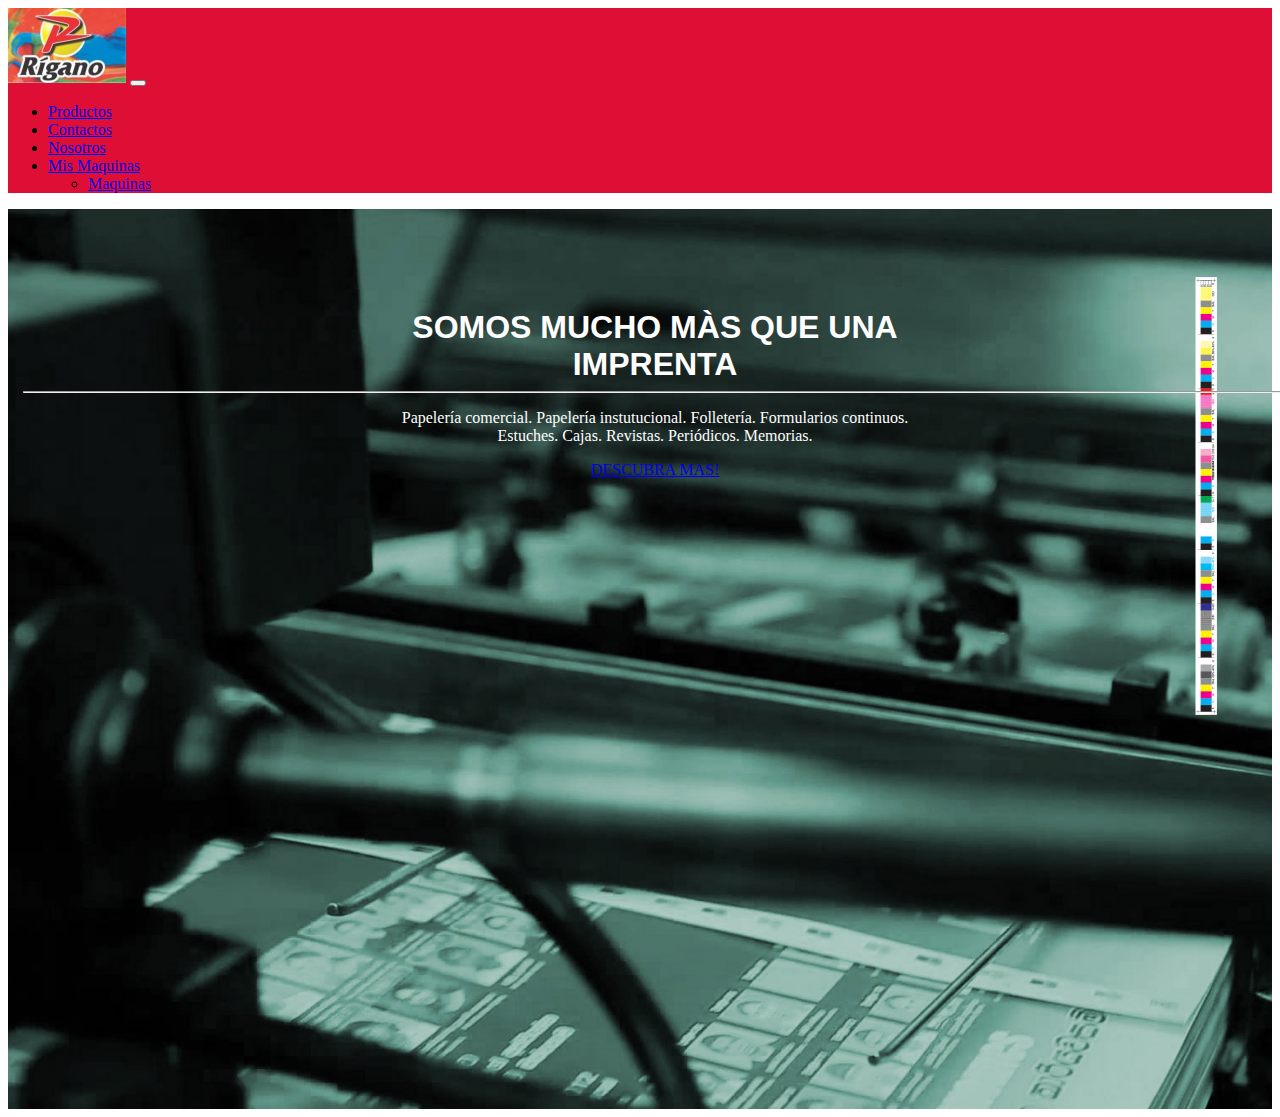
<file: index.html>
<!DOCTYPE html>
 <html lang="en">
  <head>
    <meta charset="utf-8">
    <meta name="viewport" content="width=device-width, initial-scale=1">
    <title>RIGANO</title>
    <link href="https://cdn.jsdelivr.net/npm/bootstrap@5.0.2/dist/css/bootstrap.min.css" rel="stylesheet" integrity="sha384-EVSTQN3/azprG1Anm3QDgpJLIm9Nao0Yz1ztcQTwFspd3yD65VohhpuuCOmLASjC" crossorigin="anonymous">
    <link rel="stylesheet" href="css/style.css"> 
 
  </head>
  <body>

    <script src="https://cdn.jsdelivr.net/npm/bootstrap@5.0.2/dist/js/bootstrap.bundle.min.js" integrity="sha384-MrcW6ZMFYlzcLA8Nl+NtUVF0sA7MsXsP1UyJoMp4YLEuNSfAP+JcXn/tWtIaxVXM" crossorigin="anonymous"></script>
   
    <nav class="navbar navbar-expand-lg navbar-light rojito">
        <div class="container-fluid">
          <a class="navbar-brand" href="index.html"> <img src="img/rigano.webp" alt="logo Imprenta Rigano"></a>
      
          <button class="navbar-toggler" type="button" data-bs-toggle="collapse" data-bs-target="#navbarSupportedContent" aria-controls="navbarSupportedContent" aria-expanded="false" aria-label="Toggle navigation">
            <span class="navbar-toggler-icon"></span>
          </button>
          <div class="collapse navbar-collapse" id="navbarSupportedContent">
            <ul class="navbar-nav ms-auto mb-2 mb-lg-0">
              <li class="nav-item">
                <a class="nav-link active" aria-current="page" href="productos.html">Productos</a>
              </li>
              <li class="nav-item">
                <a class="nav-link" href="contactos.html">Contactos</a>
              </li>
              <li class="nav-item">
                <a class="nav-link" href="nosotros.html">Nosotros</a>
              </li>
              <li class="nav-item dropdown">
                <a class="nav-link dropdown-toggle" href="index.html" id="navbarDropdown" role="button" data-bs-toggle="dropdown" aria-expanded="false">
                  Mis Maquinas
                </a>
                <ul class="dropdown-menu" aria-labelledby="navbarDropdown">
                  <li><a class="dropdown-item" href="maquinas/maquinas.html">Maquinas</a></li>
                </ul>
              </li>
            </ul>
          </div>
       </nav>
       <header>
        <div class="header-content">
            <div class="header-content-inner">
                <h1>SOMOS MUCHO MÀS QUE UNA<br>
 IMPRENTA</h1>
                <hr>
                <p>Papelería comercial. Papelería instutucional. Folletería. Formularios continuos.<br>
Estuches. Cajas. Revistas. Periódicos. Memorias. </p>
                <a href="#about" class="btn btn-danger btn-xl ">DESCUBRA MAS!</a>
            </div>
        </div>
    </header>
    
   
    
  </body>
</html>
</file>
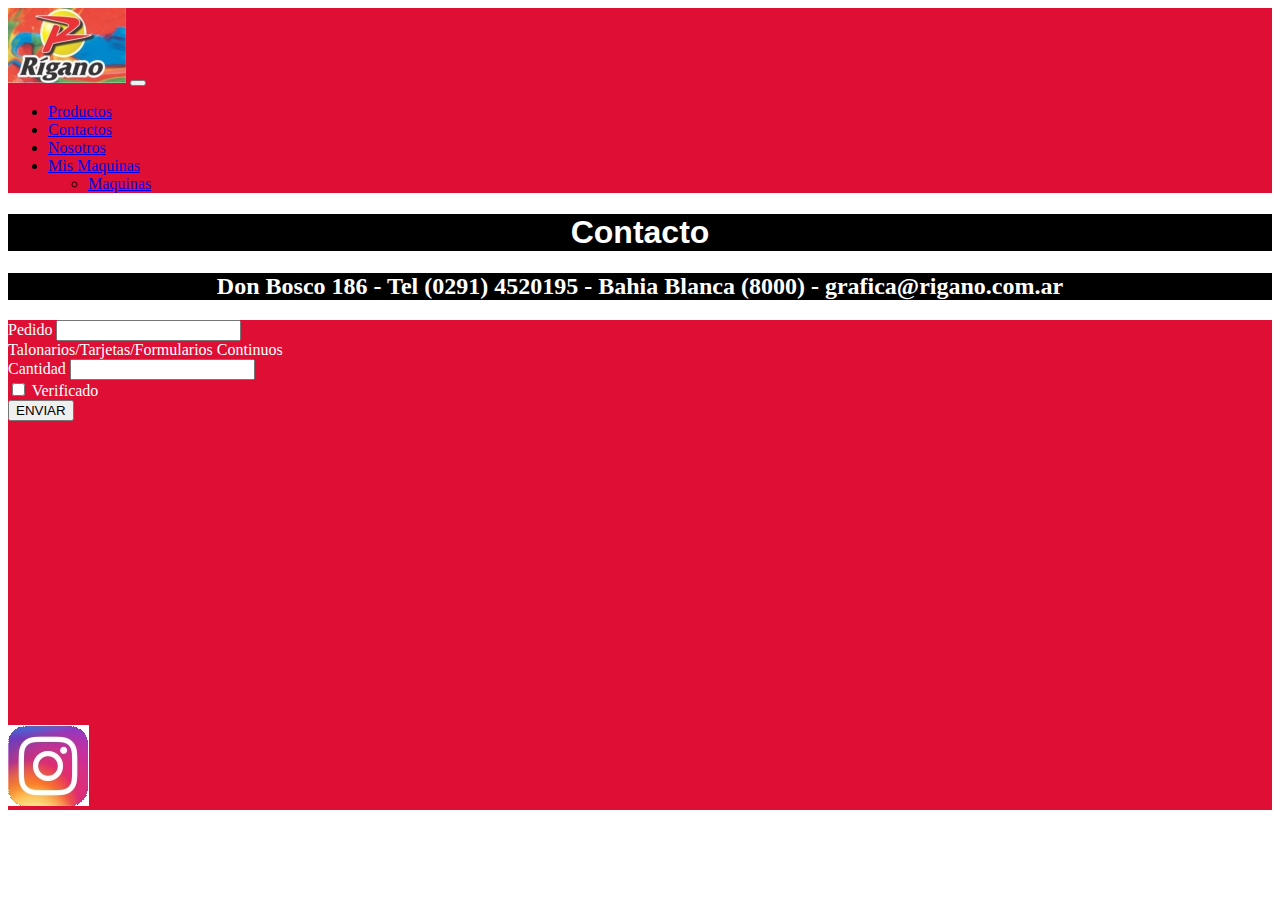
<file: contactos.html>
<!DOCTYPE html>
<html lang="en">
<head>
    <meta charset="UTF-8">
    <meta http-equiv="X-UA-Compatible" content="IE=edge">
    <meta name="viewport" content="width=device-width, initial-scale=1.0">
    <title>RIGANO</title>
    <meta charset="utf-8">
    <meta name="viewport" content="width=device-width, initial-scale=1">
   <link href="https://cdn.jsdelivr.net/npm/bootstrap@5.0.2/dist/css/bootstrap.min.css" rel="stylesheet" integrity="sha384-EVSTQN3/azprG1Anm3QDgpJLIm9Nao0Yz1ztcQTwFspd3yD65VohhpuuCOmLASjC" crossorigin="anonymous">
    <link rel="stylesheet" href="css/style.css"> 
</head>
<body>
    
  

    <script src="https://cdn.jsdelivr.net/npm/bootstrap@5.0.2/dist/js/bootstrap.bundle.min.js" integrity="sha384-MrcW6ZMFYlzcLA8Nl+NtUVF0sA7MsXsP1UyJoMp4YLEuNSfAP+JcXn/tWtIaxVXM" crossorigin="anonymous"></script>
   
    <nav class="navbar navbar-expand-lg navbar-light rojito">
        <div class="container-fluid">
          <a class="navbar-brand" href="index.html"> <img src="img/rigano.webp" alt="logo Imprenta Rigano"></a>
          <button class="navbar-toggler" type="button" data-bs-toggle="collapse" data-bs-target="#navbarSupportedContent" aria-controls="navbarSupportedContent" aria-expanded="false" aria-label="Toggle navigation">
            <span class="navbar-toggler-icon"></span>
          </button>
          <div class="collapse navbar-collapse" id="navbarSupportedContent">
            <ul class="navbar-nav ms-auto mb-2 mb-lg-0">
              <li class="nav-item">
                <a class="nav-link active" aria-current="page" href="productos.html">Productos</a>
              </li>
              <li class="nav-item">
                <a class="nav-link" href="contactos.html">Contactos</a>
              </li>
              <li class="nav-item">
                <a class="nav-link" href="nosotros.html">Nosotros</a>
              </li>
              <li class="nav-item dropdown">
                <a class="nav-link dropdown-toggle" href="index.html" id="navbarDropdown" role="button" data-bs-toggle="dropdown" aria-expanded="false">
                  Mis Maquinas
                </a>
                <ul class="dropdown-menu" aria-labelledby="navbarDropdown">
                  <li><a class="dropdown-item" href="maquinas/maquinas.html">Maquinas</a></li>
                </ul>
              </li>
            </ul>
          </div>
        
   
      </nav>
     <section id="contacto">
        <h1>Contacto</h1>
    </section>
        <main>
            <section>
            <section id="donbosco">
            <h2> Don Bosco 186 - Tel (0291) 4520195 - Bahia Blanca (8000) - grafica@rigano.com.ar</h2>
          </section>
        </section>
            
           
        </main>
      
           </a>
          
        </footer>
        <main class="py-3 rojito">
          <div class="conteiner-fluid">
              <div class="row">
                  <article class="col-sm-12 col-md-12 col-lg-8 ">
                      <form >
                          <div class="mb-3">
                            <label for="exampleInputEmail1" class="form-label">Pedido</label>
                            <input type="email" class="form-control" id="exampleInputEmail1" aria-describedby="emailHelp">
                            <div id="emailHelp" class="form-text">Talonarios/Tarjetas/Formularios Continuos</div>
                          </div>
                          <div class="mb-3">
                            <label for="exampleInputPassword1" class="form-label">Cantidad</label>
                            <input type="password" class="form-control" id="exampleInputPassword1">
                          </div>
                          <div class="mb-3 form-check">
                            <input type="checkbox" class="form-check-input" id="exampleCheck1">
                            <label class="form-check-label " for="exampleCheck1">Verificado</label>
                          </div>
                          <button type="submit" class="btn btn-danger">ENVIAR</button>
                        </form>
                  </article>
                  <article class="col-sm-6 col-md-6 col-lg-3">
                    <iframe src="https://www.google.com/maps/embed?pb=!1m18!1m12!1m3!1d3112.481926587147!2d-62.28656228469571!3d-38.7297018795969!2m3!1f0!2f0!3f0!3m2!1i1024!2i768!4f13.1!3m3!1m2!1s0x95edbcbfb6aecc6d%3A0x23d90138f8e412c8!2sDon%20Bosco%20186%2C%20B8000%20Bah%C3%ADa%20Blanca%2C%20Provincia%20de%20Buenos%20Aires!5e0!3m2!1ses-419!2sar!4v1659553494403!5m2!1ses-419!2sar" width="450" height="300" style="border:0;" allowfullscreen="" loading="lazy" referrerpolicy="no-referrer-when-downgrade"></iframe>

                </article>
                  <footer>
                    <a href="https://www.instagram.com/riganoimprenta/" target="_blank">
                     <img src="img/instagram.webp" alt="Seguinos en Instagram">
                  
                  </div>
              </div>
            </main>
</body>
</html>
</file>
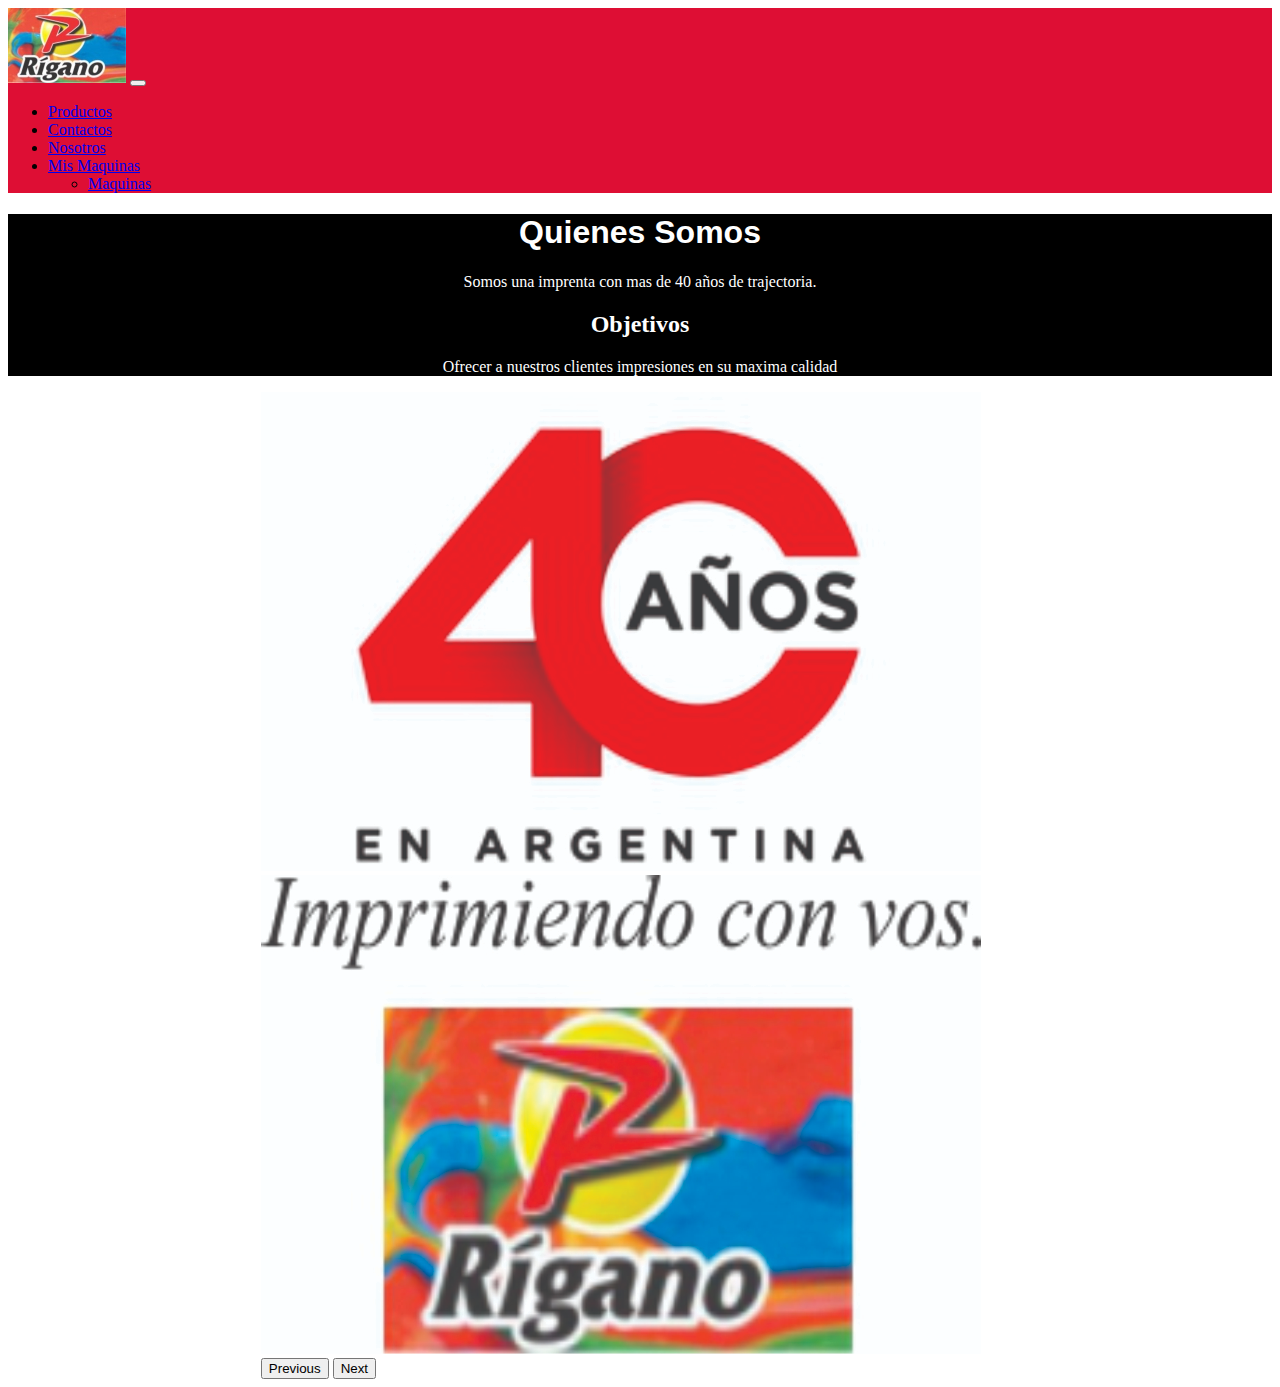
<file: nosotros.html>
<!DOCTYPE html>
<html lang="en">
<head>
    <meta charset="UTF-8">
    <meta http-equiv="X-UA-Compatible" content="IE=edge">
    <meta name="viewport" content="width=device-width, initial-scale=1.0">
    <title>RIGANO</title>
    <meta charset="utf-8">
    <meta name="viewport" content="width=device-width, initial-scale=1">

    <link href="https://cdn.jsdelivr.net/npm/bootstrap@5.0.2/dist/css/bootstrap.min.css" rel="stylesheet" integrity="sha384-EVSTQN3/azprG1Anm3QDgpJLIm9Nao0Yz1ztcQTwFspd3yD65VohhpuuCOmLASjC" crossorigin="anonymous">
    <link rel="stylesheet" href="css/style.css"> 
</head>
<body>
   


    <script src="https://cdn.jsdelivr.net/npm/bootstrap@5.0.2/dist/js/bootstrap.bundle.min.js" integrity="sha384-MrcW6ZMFYlzcLA8Nl+NtUVF0sA7MsXsP1UyJoMp4YLEuNSfAP+JcXn/tWtIaxVXM" crossorigin="anonymous"></script>
   
    <nav class="navbar navbar-expand-lg navbar-light rojito">
        <div class="container-fluid">
          <a class="navbar-brand" href="index.html"> <img src="img/rigano.webp" alt="logo Imprenta Rigano"></a>
          <button class="navbar-toggler" type="button" data-bs-toggle="collapse" data-bs-target="#navbarSupportedContent" aria-controls="navbarSupportedContent" aria-expanded="false" aria-label="Toggle navigation">
            <span class="navbar-toggler-icon"></span>
          </button>
          <div class="collapse navbar-collapse" id="navbarSupportedContent">
            <ul class="navbar-nav ms-auto mb-2 mb-lg-0">
              <li class="nav-item">
                <a class="nav-link active" aria-current="page" href="productos.html">Productos</a>
              </li>
              <li class="nav-item">
                <a class="nav-link" href="contactos.html">Contactos</a>
              </li>
              <li class="nav-item">
                <a class="nav-link" href="nosotros.html">Nosotros</a>
              </li>
              <li class="nav-item dropdown">
                <a class="nav-link dropdown-toggle" href="index.html" id="navbarDropdown" role="button" data-bs-toggle="dropdown" aria-expanded="false">
                  Mis Maquinas
                </a>
                <ul class="dropdown-menu" aria-labelledby="navbarDropdown">
                  <li><a class="dropdown-item" href="maquinas/maquinas.html">Maquinas</a></li>
                </ul>
              </li>
            </ul>
          </div>
      </nav>
      <div class="somos">
      <section >
        <h1>Quienes Somos </h1>
        <main>  
            <p> Somos una imprenta con mas de 40 años de trajectoria.</p>
            <section>
                <section >
        <h2>Objetivos</h2>
            <p>Ofrecer a nuestros clientes impresiones en su maxima calidad</p>
            <section>
            </div>
            <div id="carouselExampleFade" class="carousel slide carousel-fade" data-bs-ride="carousel">
              <div class="carousel-inner">
                <div class="carousel-item active">
                  <img src="img/cuarentaaños.jpg" class="d-block w-100" alt="Cuarenta años juntos">
                </div>
                <div class="carousel-item">
                  <img src="img/imprimiendo juntos.jpg" class="d-block w-100" alt="Imprimiendo">
                </div>
                
              <button class="carousel-control-prev" type="button" data-bs-target="#carouselExampleFade" data-bs-slide="prev">
                <span class="carousel-control-prev-icon" aria-hidden="true"></span>
                <span class="visually-hidden">Previous</span>
              </button>
              <button class="carousel-control-next" type="button" data-bs-target="#carouselExampleFade" data-bs-slide="next">
                <span class="carousel-control-next-icon" aria-hidden="true"></span>
                <span class="visually-hidden">Next</span>
              </button>
            </div>
          </body>
          </html>
</file>
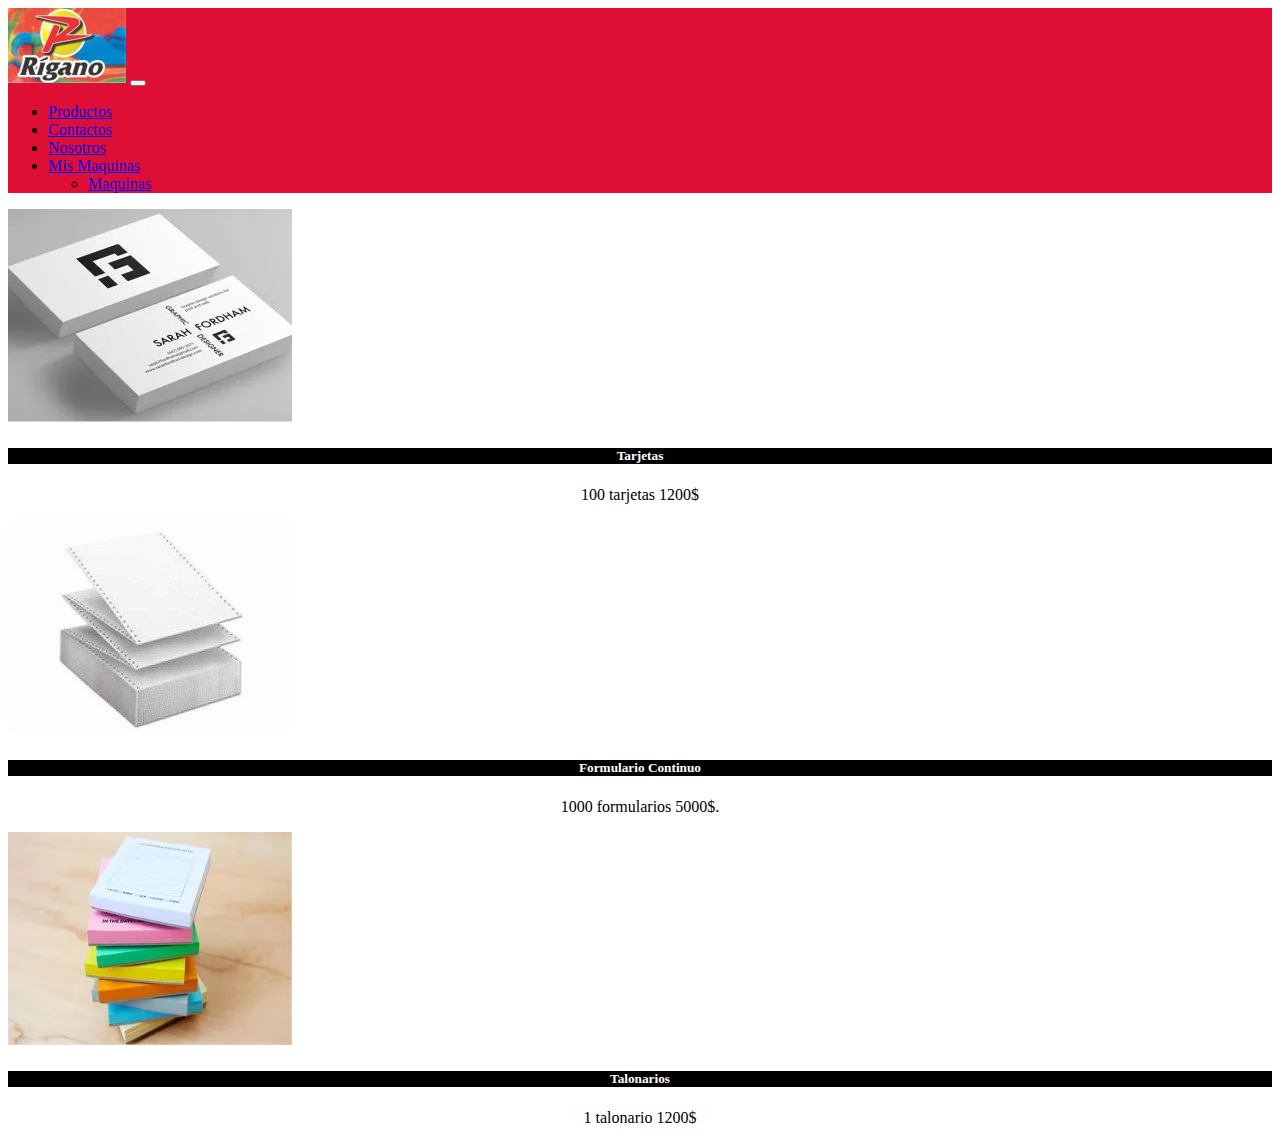
<file: productos.html>
<!DOCTYPE html>
<html lang="en">
<head>
    <meta charset="UTF-8">
    <meta http-equiv="X-UA-Compatible" content="IE=edge">
    <meta name="viewport" content="width=device-width, initial-scale=1.0">
    <title>RIGANO</title>
    <meta charset="utf-8">
    <meta name="viewport" content="width=device-width, initial-scale=1">

    <link href="https://cdn.jsdelivr.net/npm/bootstrap@5.0.2/dist/css/bootstrap.min.css" rel="stylesheet" integrity="sha384-EVSTQN3/azprG1Anm3QDgpJLIm9Nao0Yz1ztcQTwFspd3yD65VohhpuuCOmLASjC" crossorigin="anonymous">

    <link rel="stylesheet" href="css/style.css"> 
</head>
<body>


    <script src="https://cdn.jsdelivr.net/npm/bootstrap@5.0.2/dist/js/bootstrap.bundle.min.js" integrity="sha384-MrcW6ZMFYlzcLA8Nl+NtUVF0sA7MsXsP1UyJoMp4YLEuNSfAP+JcXn/tWtIaxVXM" crossorigin="anonymous"></script>
   
    <nav class="navbar navbar-expand-lg navbar-light rojito">
        <div class="container-fluid">
          <a class="navbar-brand" href="index.html"> <img src="img/rigano.webp" alt="logo Imprenta Rigano"></a>
          <button class="navbar-toggler" type="button" data-bs-toggle="collapse" data-bs-target="#navbarSupportedContent" aria-controls="navbarSupportedContent" aria-expanded="false" aria-label="Toggle navigation">
            <span class="navbar-toggler-icon"></span>
          </button>
          <div class="collapse navbar-collapse" id="navbarSupportedContent">
            <ul class="navbar-nav ms-auto mb-2 mb-lg-0">
              <li class="nav-item">
                <a class="nav-link active" aria-current="page" href="productos.html">Productos</a>
              </li>
              <li class="nav-item">
                <a class="nav-link" href="contactos.html">Contactos</a>
              </li>
              <li class="nav-item">
                <a class="nav-link" href="nosotros.html">Nosotros</a>
              </li>
              <li class="nav-item dropdown">
                <a class="nav-link dropdown-toggle" href="index.html" id="navbarDropdown" role="button" data-bs-toggle="dropdown" aria-expanded="false">
                  Mis Maquinas
                </a>
                <ul class="dropdown-menu" aria-labelledby="navbarDropdown">
                  <li><a class="dropdown-item" href="maquinas/maquinas.html">Maquinas</a></li>
                </ul>
              </li>
            </ul>
          </div>
        
   
      </nav>

      <div class="row row-cols-1 row-cols-md-3 g-4">
        <div class="col">
          <div  class="card h-100">
            <img src="img/tarjetas.webp" class="card-img-top" alt="tarjetas">
            <div class="card-body">
              <h5 class="card-title">Tarjetas</h5>
              <p class="card-text">100 tarjetas 1200$</p>
            </div>
            <div  class="card-footer">
              <small  class="text-muted"></small>
            </div>
          </div>
        </div>
        <div  class="col">
          <div  class="card h-100">
            <img src="img/formulario continuo.jpg" class="card-img-top" alt="formulario">
            <div class="card-body">
              <h5 class="card-title">Formulario Continuo</h5>
              <p class="card-text">1000 formularios 5000$.</p>
            </div>
            <div  class="card-footer">
              <small  class="text-muted"></small>
            </div>
          </div>
        </div>
        <div  class="col">
          <div  class="card h-100">
            <img src="img/talonarios.webp " class="card-img-top" alt="talonario">
            <div class="card-body">
              <h5 class="card-title">Talonarios</h5>
              <p class="card-text">1 talonario 1200$</p>
            </div>
            <div   class="card-footer">
              <small  class="text-muted"></small>
            </div>
          </div>
        </div>
      </div>
    </body>
    </html>
</file>
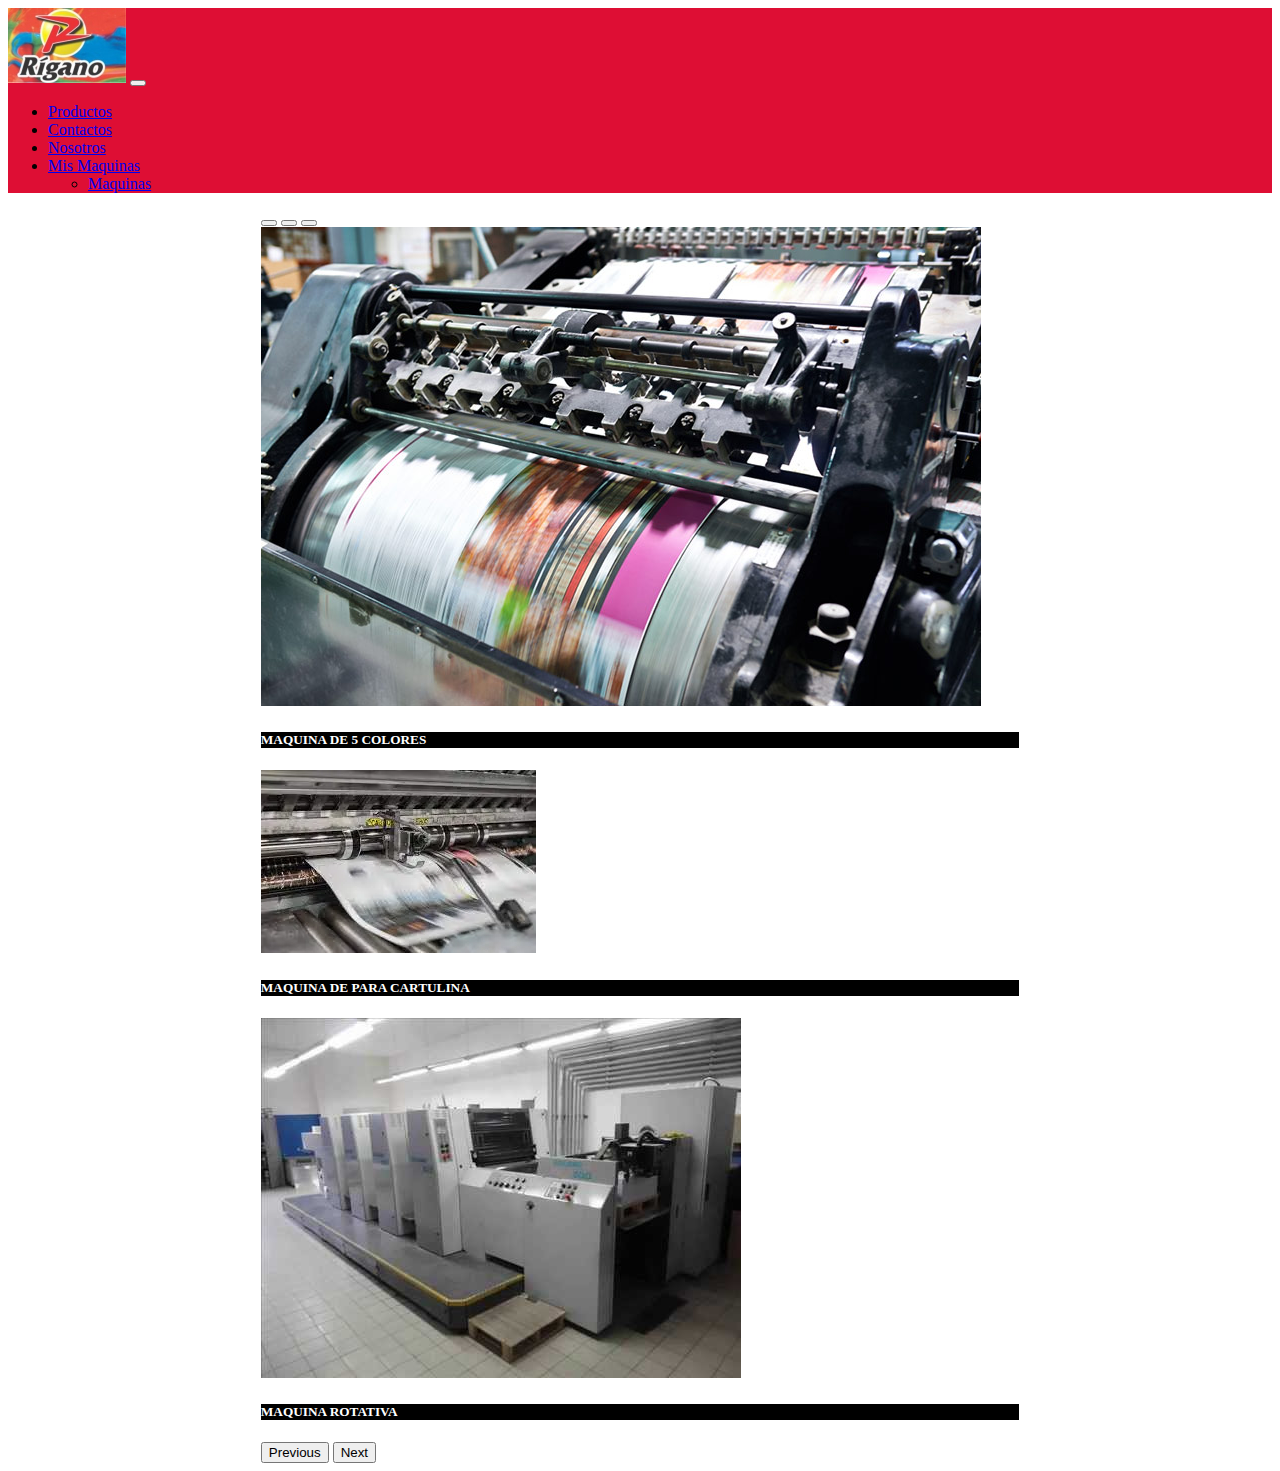
<file: maquinas/maquinas.html>
<!DOCTYPE html>
<html lang="en">
<head>
    <meta charset="UTF-8">
    <meta http-equiv="X-UA-Compatible" content="IE=edge">
    <meta name="viewport" content="width=device-width, initial-scale=1.0">
    <title>RIGANO</title>
    <meta charset="utf-8">
    <meta name="viewport" content="width=device-width, initial-scale=1">

    <link href="https://cdn.jsdelivr.net/npm/bootstrap@5.0.2/dist/css/bootstrap.min.css" rel="stylesheet" integrity="sha384-EVSTQN3/azprG1Anm3QDgpJLIm9Nao0Yz1ztcQTwFspd3yD65VohhpuuCOmLASjC" crossorigin="anonymous">

    <link rel="stylesheet" href="../css/style.css"> 
</head>
  <body>

    <script src="https://cdn.jsdelivr.net/npm/bootstrap@5.0.2/dist/js/bootstrap.bundle.min.js" integrity="sha384-MrcW6ZMFYlzcLA8Nl+NtUVF0sA7MsXsP1UyJoMp4YLEuNSfAP+JcXn/tWtIaxVXM" crossorigin="anonymous"></script>
   
    <nav class="navbar navbar-expand-lg navbar-light rojito">
        <div class="container-fluid">
          <a class="navbar-brand" href="../index.html"> <img src="../img/rigano.webp" alt="logo Imprenta Rigano"></a>
          <button class="navbar-toggler" type="button" data-bs-toggle="collapse" data-bs-target="#navbarSupportedContent" aria-controls="navbarSupportedContent" aria-expanded="false" aria-label="Toggle navigation">
            <span class="navbar-toggler-icon"></span>
          </button>
          <div class="collapse navbar-collapse" id="navbarSupportedContent">
            <ul class="navbar-nav ms-auto mb-2 mb-lg-0">
              <li class="nav-item">
                <a class="nav-link active" aria-current="page" href="../productos.html">Productos</a>
              </li>
              <li class="nav-item">
                <a class="nav-link" href="../contactos.html">Contactos</a>
              </li>
              <li class="nav-item">
                <a class="nav-link" href="../nosotros.html">Nosotros</a>
              </li>
              <li class="nav-item dropdown">
                <a class="nav-link dropdown-toggle" href="index.html" id="navbarDropdown" role="button" data-bs-toggle="dropdown" aria-expanded="false">
                  Mis Maquinas
                </a>
                <ul class="dropdown-menu" aria-labelledby="navbarDropdown">
                  <li><a class="dropdown-item" href="maquinas/maquinas.html">Maquinas</a></li>
                </ul>
              </li>
            </ul>
          </div>
        
   
      </nav>

      <div id="carouselExampleCaptions" class="carousel slide" data-bs-ride="carousel">
        <div class="carousel-indicators">
          <button type="button" data-bs-target="#carouselExampleCaptions" data-bs-slide-to="0" class="active" aria-current="true" aria-label="Slide 1"></button>
          <button type="button" data-bs-target="#carouselExampleCaptions" data-bs-slide-to="1" aria-label="Slide 2"></button>
          <button type="button" data-bs-target="#carouselExampleCaptions" data-bs-slide-to="2" aria-label="Slide 3"></button>
        </div>
        <div class="carousel-inner">
          <div class="carousel-item active">
            <img src="../img/descarga.jpg" class="d-block w-100" alt="maquina">
            <div class="carousel-caption d-none d-md-block">
              <h5>MAQUINA DE 5 COLORES</h5>
           
            </div>
          </div>
          <div class="carousel-item">
            <img src="../img/uno.webp" class="d-block w-100" alt="maquina">
            <div class="carousel-caption d-none d-md-block">
              <h5>MAQUINA DE PARA CARTULINA</h5>
            
            </div>
          </div>
          <div class="carousel-item">
            <img src="../img/dos.jpg.jpg" class="d-block w-100" alt="maquina">
            <div class="carousel-caption d-none d-md-block">
              <h5>MAQUINA ROTATIVA</h5>
             
            </div>
          </div>
        </div>
        <button class="carousel-control-prev" type="button" data-bs-target="#carouselExampleCaptions" data-bs-slide="prev">
          <span class="carousel-control-prev-icon" aria-hidden="true"></span>
          <span class="visually-hidden">Previous</span>
        </button>
        <button class="carousel-control-next" type="button" data-bs-target="#carouselExampleCaptions" data-bs-slide="next">
          <span class="carousel-control-next-icon" aria-hidden="true"></span>
          <span class="visually-hidden">Next</span>
        </button>
      </div>
    </body>
    </html>
</file>
<file: css/style.css>
h5 {
  color: white;
  background-color: black;
}

.rojito {
  background-color: rgb(222, 14, 52);
}

.red {
  background-color: red;
}

.form-check-label {
  color: white;
}

.form-label {
  color: white;
}

.carousel {
  margin: auto;
  width: 60%;
}

#contacto {
  color: white;
  background-color: black;
  text-align: center;
}

#donbosco {
  color: white;
  background-color: black;
  text-align: center;
}

#emailHelp {
  color: white;
}

.card-text {
  text-align: center;
}

.card-title {
  text-align: center;
}

.somos {
  color: white;
  background-color: black;
  text-align: center;
}


element.style {
}
@media (min-width: 768px)
header {
    min-height: 100%;
}
header {
    position: relative;
    width: 100%;
    background-size: cover;
    background-position: center;
    background-image: url(../img/header.jpg);
    height: 100vh;
    text-align: center;
    color: white;
    
}

header .header-content .header-content-inner h1 {
  font-weight: 700;
  text-transform: uppercase;
  margin-top: 0;
  margin-bottom: 0;
}
h1 {
  font-family: 'Open Sans', 'Helvetica Neue', Arial, sans-serif;
}

header .header-content {
  position: relative;
  text-align: center;
  padding: 100px 15px 100px;
  width: 100%;
}
</file>
